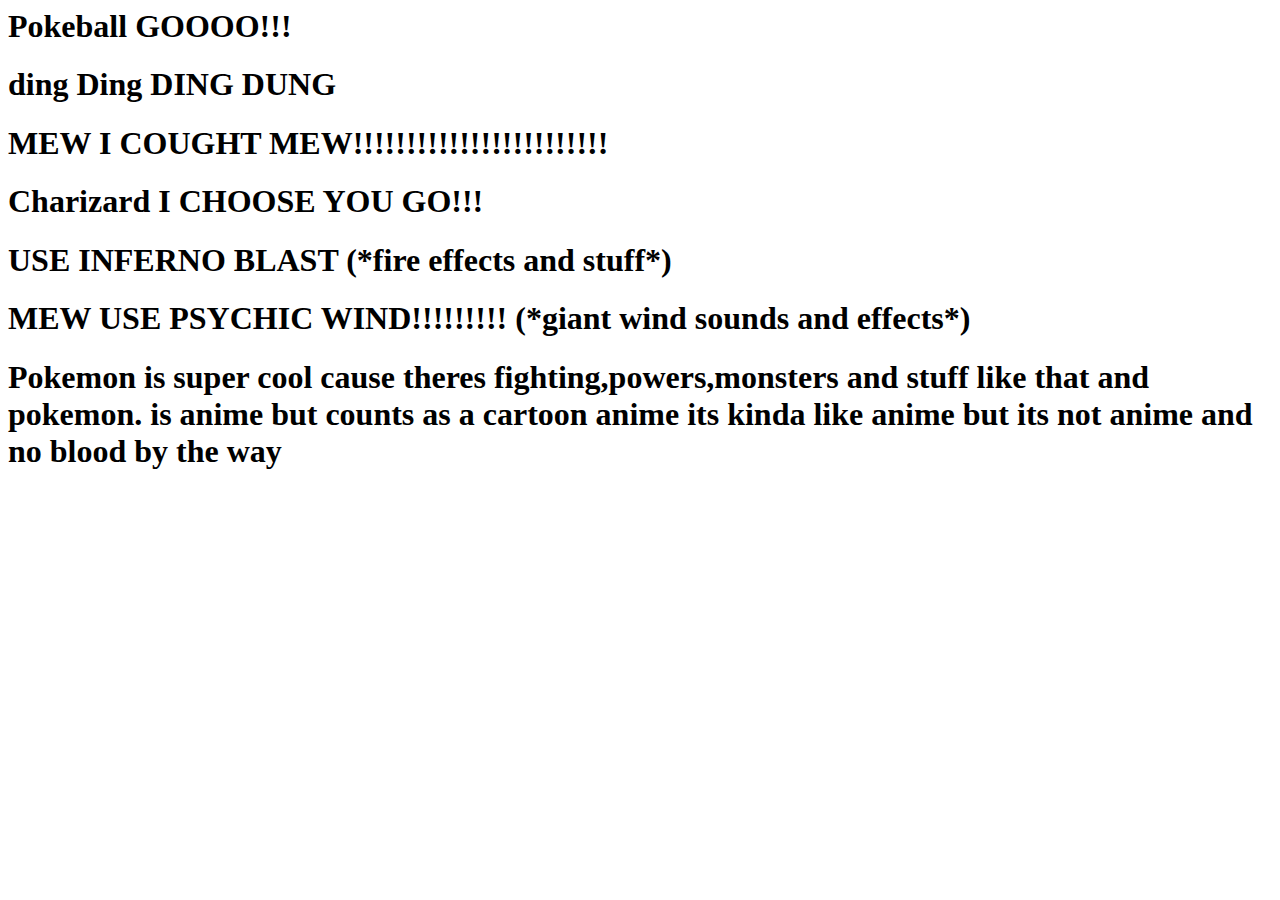
<file: index.html>
<head></head>

  <body>
    
  <h1> Pokeball GOOOO!!! </h1>
    
  <h1> ding Ding DING DUNG </h1>
    
  </body>

  <footer></footer> 

<h1> MEW I COUGHT MEW!!!!!!!!!!!!!!!!!!!!!!!! </h1>





<h1> Charizard I CHOOSE YOU GO!!! </h1>


<h1> USE INFERNO BLAST  (*fire effects and stuff*) </h1>
  
<h1> MEW USE PSYCHIC WIND!!!!!!!!! (*giant wind sounds and effects*) </h1>

<h1> Pokemon is super cool cause theres fighting,powers,monsters and stuff like that and pokemon. is anime but counts as a cartoon anime its kinda like anime but its not anime and no blood by the way </h1>


<link rel=¨stylesheet¨ href=¨style.css¨>
</file>
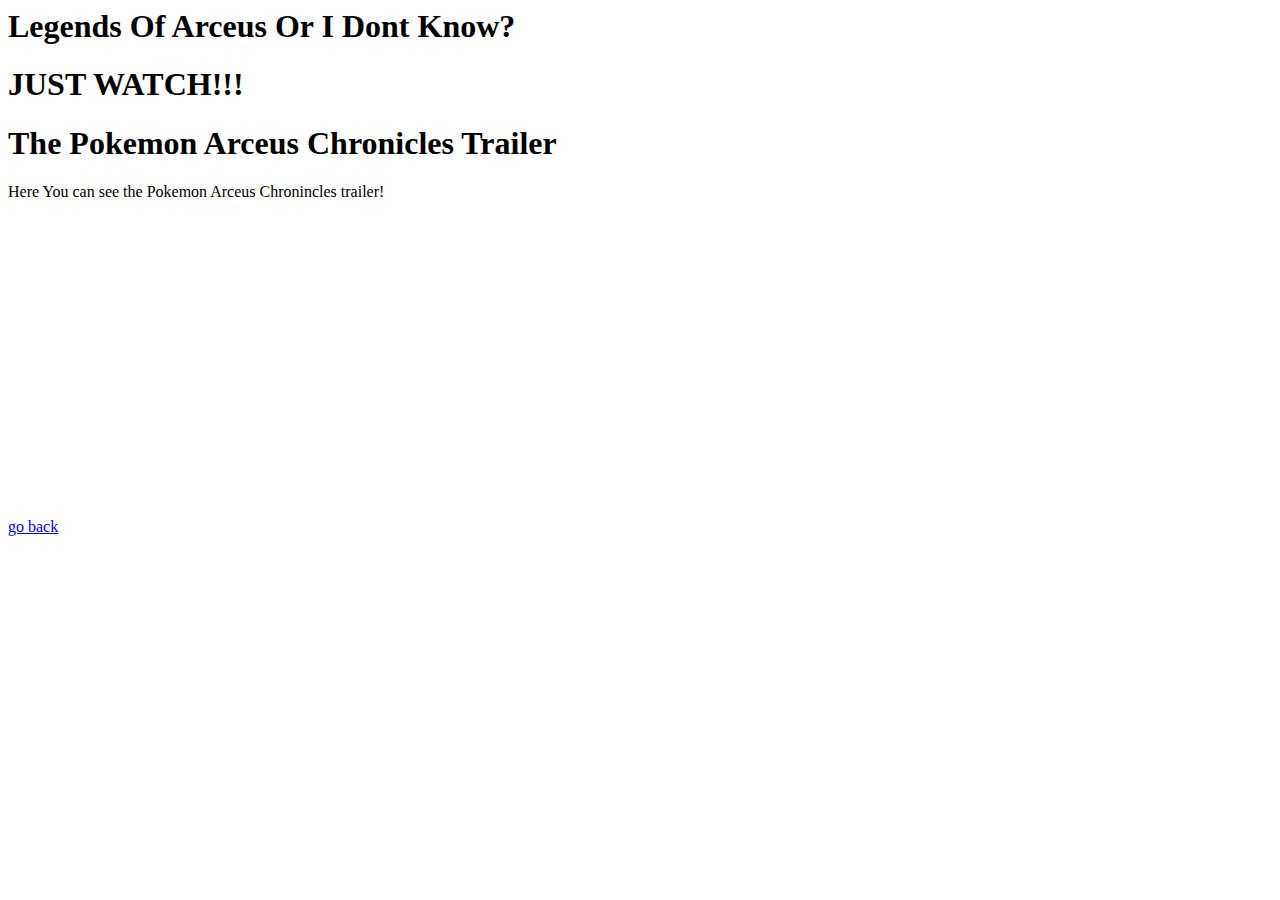
<file: legends of Arceus Vid.html>
<h1> Legends Of Arceus Or I Dont Know? </h1>


<h1> JUST WATCH!!! </h1>

<head>
  <link href=¨style.css¨ rel=¨stylesheet¨>
</head>

<body>
  <h1> The Pokemon Arceus Chronicles Trailer </h1>
  <p> Here You can see the Pokemon Arceus Chronincles trailer! </p>
  <a href=¨index.html¨>go back</a>
  
  <iframe width="560" height="315" src="https://www.youtube.com/embed/RhdCdSyTGkI" title="YouTube video player" frameborder="0" allow="accelerometer; autoplay; clipboard-write; encrypted-media; gyroscope; picture-in-picture" allowfullscreen></iframe>
</file>
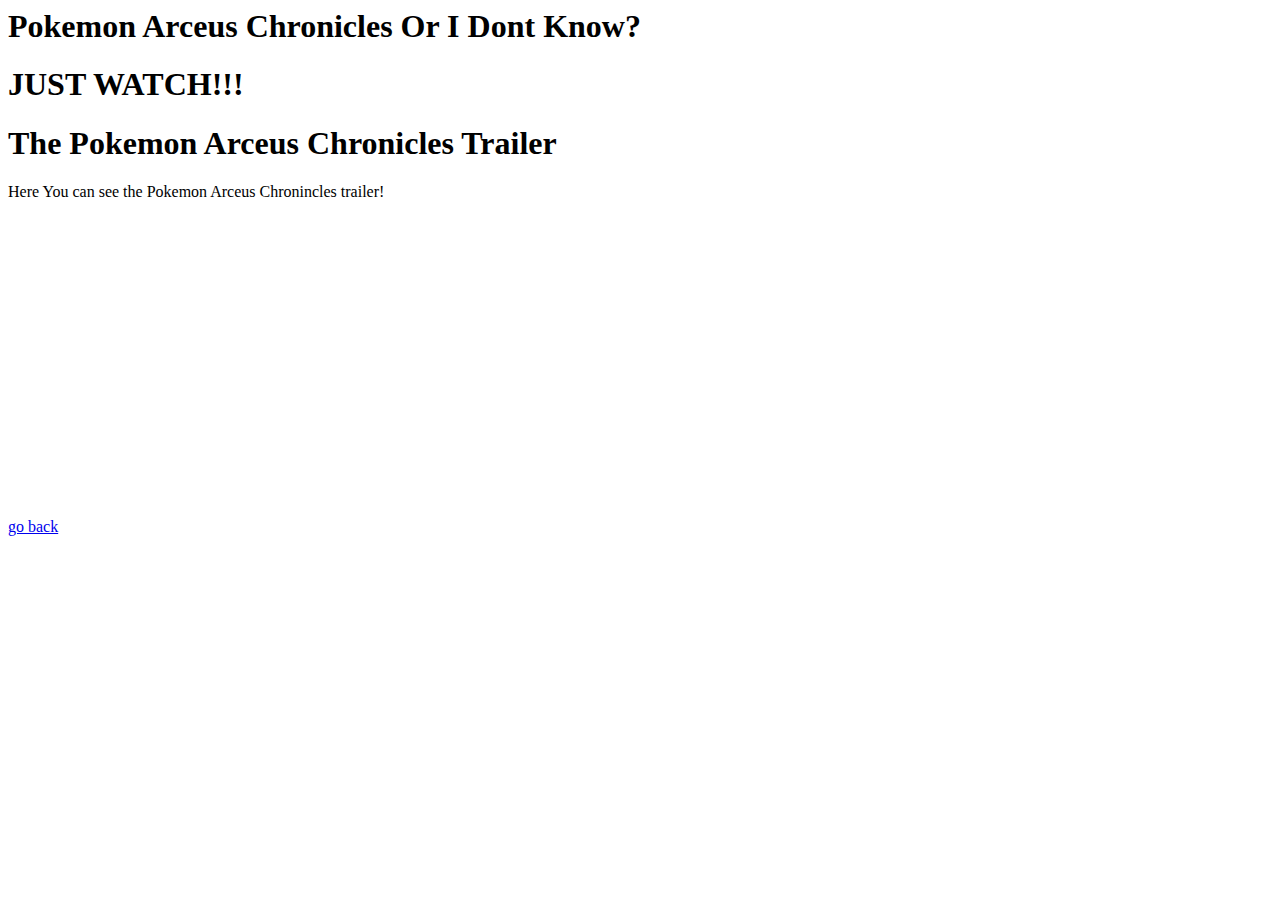
<file: Pokemon-The-Arceus-Chronicles-Trailer.html>
<h1> Pokemon Arceus Chronicles Or I Dont Know? </h1>


<h1> JUST WATCH!!! </h1>

<head>
  <link href=¨style.css¨ rel=¨stylesheet¨>
</head>

<body>
  <h1> The Pokemon Arceus Chronicles Trailer </h1>
  <p> Here You can see the Pokemon Arceus Chronincles trailer! </p>
  <a href=¨index.html¨>go back</a>
  
  <iframe width="560" height="315" src="https://www.youtube.com/embed/RhdCdSyTGkI" title="YouTube video player" frameborder="0" allow="accelerometer; autoplay; clipboard-write; encrypted-media; gyroscope; picture-in-picture" allowfullscreen></iframe>
</file>
